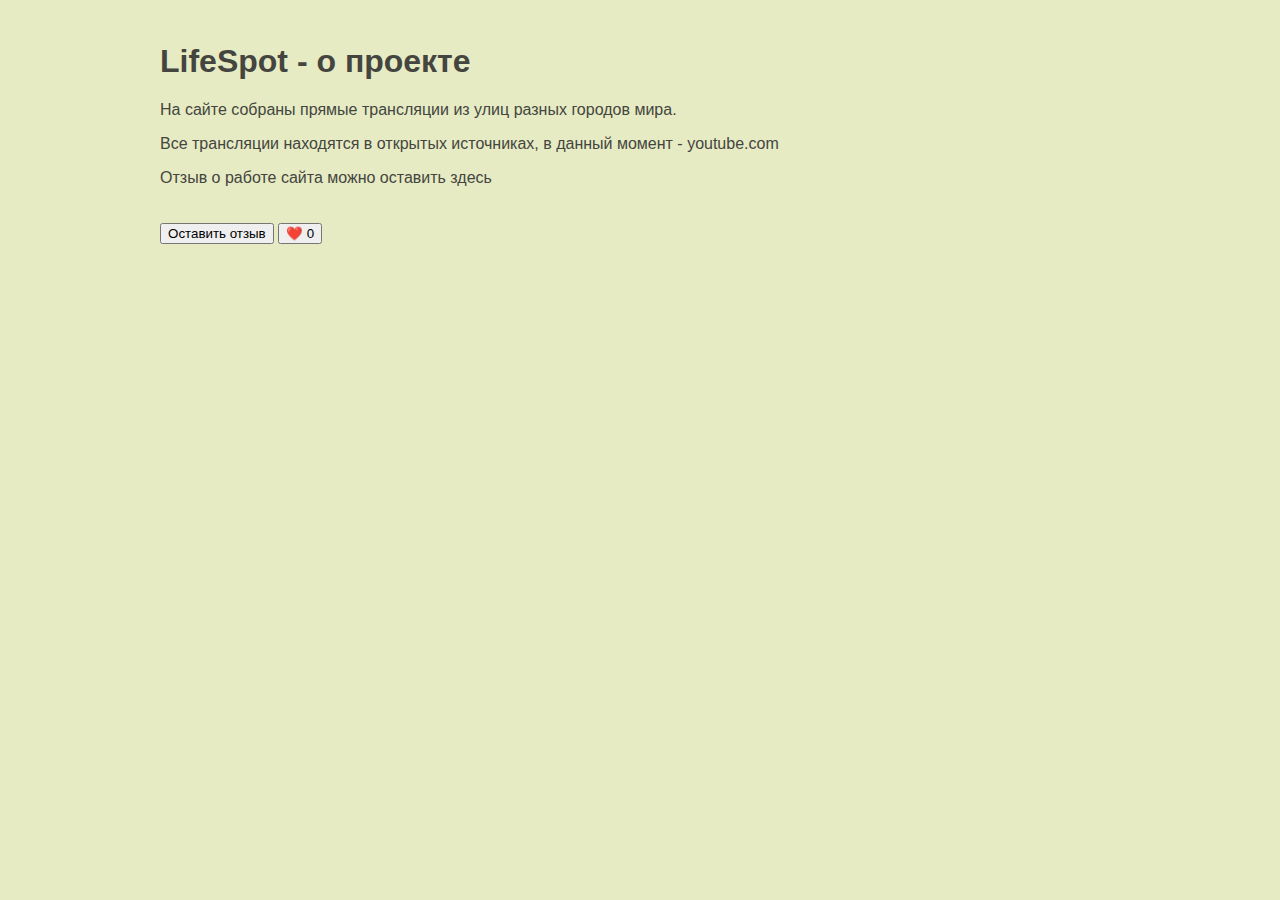
<file: LifeSpot/Views/about.html>
﻿<!DOCTYPE html>
<html lang="en">

<head>
    <meta charset="UTF-8">
    <title>LifeSpot</title>
    <link href="../Static/CSS/index.css" rel="stylesheet" type="text/css">
    <script type="text/javascript" src="../Static/JS/about.js"></script>
    <script>
        let timerId = setInterval(() => side_slide(1), 5000);
    </script>

</head>

<header id="header-index">
    <h1>LifeSpot - о проекте</h1>
    <p>На сайте собраны прямые трансляции из улиц разных городов мира.</p>
    <p>Все трансляции находятся в открытых источниках, в данный момент - youtube.com</p>
    <!--SLIDER-->
    <script>
        showImg(1);
    </script>
    <p>Отзыв о работе сайта можно оставить здесь</p>

</header>

<!--SIDEBAR-->
<body>
    <div class="reviews">
        <div class="review-button">
            <button onclick="addComment()">Оставить отзыв</button>
            <button id=“RANDOM_NUMBER”>❤️ 0</button>
        </div>
    </div>
</body>
    <!--FOOTER-->

</html>
</file>
<file: LifeSpot/Static/CSS/index.css>
﻿
/* Комбинированный селектор - применяется ко всем элементам */
header, footer, aside, body, .navbar, .video-container {
    font-family: "Helvetica 65 Medium", sans-serif;
}

/* Простые селекторы*/
.video-container {
    display: inline-block;
    padding-left: 1%;
    padding-top: 1%;
}

.navbar {
    color: darkgray;
    padding-left: 15%;
}

header {
    padding-left: 1%;
    padding-top: 1.2%;
}

/* Стили футера */
footer {
    position: absolute;
    bottom: 0;
    font-size: medium;
    color: dimgrey;
    line-height: 66%;
    padding-left: 1%;
}

aside {
    height: 100%; /* Высота в полный размер. Этот параметр можно убрать, если вы хотите выставлять высоту автоматически */
    width: 10%;
    position: absolute; /* Фиксированная позиция сайд-бара. Так он будет оставаться на месте при скроллинге */
    z-index: 1; /* Сайд-бар будет поверх остальных элементов */
    top: 0; /* Сайдбар будет в самой верхней части страницы */
    left: 0;
    background-color: #111; /* Черный цвет фона (задан в виде кода) */
    overflow-x: hidden; /* Отключаем горизонтальную прокрутку */
    padding-top: 2%;
    font-size: large;
}
/* Стили панели навигации */
.navbar p {
    color: darkgray;
    padding-left: 15%;
}
    /* Стили панели навигации при наведении мышью */
    .navbar p:hover {
        color: aliceblue;
    }

body {
    padding-left: 11%;
}

a {
    text-decoration: none;
}

input {
    border: 2px solid darkgrey;
    border-radius: 2px;
    outline: none;
}

    input:focus {
        border: 2px solid dimgrey;
    }


/*Глобальные стили для хедеров на всём сайте*/
header {
    color: black;
    padding-left: 1%;
    padding-top: 1.2%;
}
/*Стиль хедера для главной страницы имеет приоритет,
так как используется селектор по идентификатору*/
#header-index {
    color: #44453f;
}

header, footer, body, .video-container {
    background-color: #e6ebc3;
}

.review-container, .review-button {
    display: inline-block;
    margin-top: 0.5em;
    padding-left: 1%;
    padding-top: 1%;
}

.review-text {
    display: block;
    margin-top: 0.5em;
    padding-left: 1%;
    padding-top: 1%;
}

/*Слайдер*/
.slider {
    height: 580px;
    width: 1200px;
    position: relative;
}

    .slider .images {
        height: 100%;
        width: 100%;
    }

        .slider .images img {
            height: 100%;
            width: 100%;
        }

.btm-slides {
    position: absolute;
    bottom: 20px;
    left: 50%;
    transform: translateX(-50%);
    display: flex;
 
}

    .btm-slides span {
        height: 5px;
        width: 50px;
        border: 1px solid #00ae98;
        margin: 0 3px;
        cursor: pointer;
        border-radius: 50%;
    }

.arrow {
    position: absolute;
    top: 50%;
    transform: translateY(-50%);
    width: 45px;
    height: 45px;
    cursor: pointer;
    border: 1px solid white;
    background: rgb(0, 174, 152);
    display: table-cell; /*выравнивает текст внутри span по центру*/
    text-align: center; /*выравнивает текст внутри span по центру*/
}

    .arrow:hover {
        background: rgba(255,255,255);
    }

.right {
    right: 0;
}

.arrow span {
    line-height: 43px;
    font-size: 20px;
    font-style: italic;
    color: rgba(255,255,255);
}
</file>
